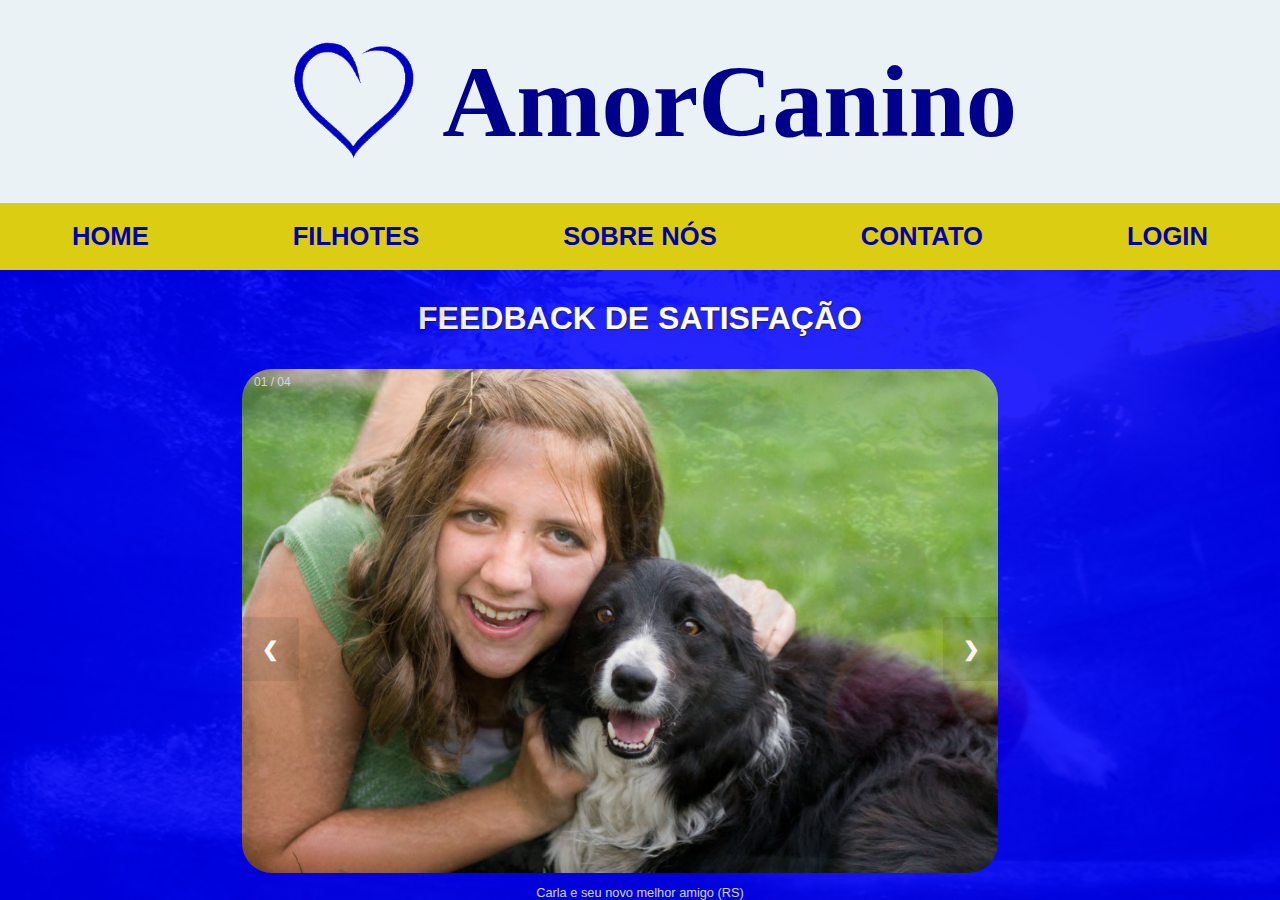
<file: index.html>
<!DOCTYPE html>
<html lang="pt_BR">
  <head>
    <meta charset="UTF-8" />
    <meta name="viewport" content="width=device-width, initial-scale=1.0" />

    <title>Amor Canino</title>

    <link rel="icon" href="./images/images.png" />

    <link rel="stylesheet" href="./css/styles.css" />
    <link rel="stylesheet" href="./css/galery.css" />
  </head>
  <body>

    <header>
      <div id="acima">
          <img id="coracao" src="./images/images.png" alt="">
        <h1>Amor</h1>
        <h1>Canino</h1>
      </div>

      <div id="abaixo">
          <a href="./index.html"><h1>HOME</h1></a>
          <a href="./filhotes.html"><h1>FILHOTES</h1></a>
          <a href="./sobre.html"><h1>SOBRE NÓS</h1></a>
          <a href="./contato.html"><h1>CONTATO</h1></a>
          <a href="./login.html"><h1>LOGIN</h1></a>
 
      </div>
    </header>

    <main>
      <img id="fundo" src="./images/imgfundo.png" alt="Fundo" />
      <div id="tela-azul">
        
        <div id="container">
            <div id="title-home">
                <h1>FEEDBACK DE SATISFAÇÃO</h1>
            </div>
            
    
            <div class="wrap">
                <section class="gallery-container">
    
                    <!--Slide-->
                    <div class="mySlides fade"> <!-- 01 -->
                        <div class="numbertext">01 / 04</div>
                        <img class="imgslide" src="./images/g5.jpg" alt="Arara Azul"/>
                        <div class="text">Carla e seu novo melhor amigo (RS)</div>
                    </div>
        
                    <div class="mySlides fade"> <!-- 02 -->
                        <div class="numbertext">02 / 04</div>
                        <img class="imgslide" src="./images/g1.png" alt="Arara Canindé"/>
                        <div class="text">Luiza curtindo com o Tody (SP)</div>
                    </div>
        
                    <div class="mySlides fade"> <!-- 03 -->
                        <div class="numbertext">03 / 04</div>
                        <img class="imgslide" src="./images/g2.jpg" alt="Papagaio Verdadeiro"/>
                        <div class="text">Maria passando a tarde com seu novo companheiro (RJ)</div>
                    </div>
        
                    <div class="mySlides fade"> <!-- 04 -->
                        <div class="numbertext">04 / 04</div>
                        <img class="imgslide" src="./images/g4.jpg" alt="Jandaia"/>
                        <div class="text">Jane e sua nova filha Marceline (PR)</div>
                    </div>
        
                    <!--Final Slides-->
        
                    <!--Navigation-->
                    <a class="prev" onclick="plusSlides(-1)">&#10094;</a>
                    <a class="next" onclick="plusSlides(1)">&#10095;</a>
                </section>
                <!--End of galery-->
            </div>
    
          

        </div>

      
    </div>
      <footer>

      </footer>

    </main>

    <footer></footer>
    <script src="./js/galery.js"></script>
  </body>
</html>
</file>
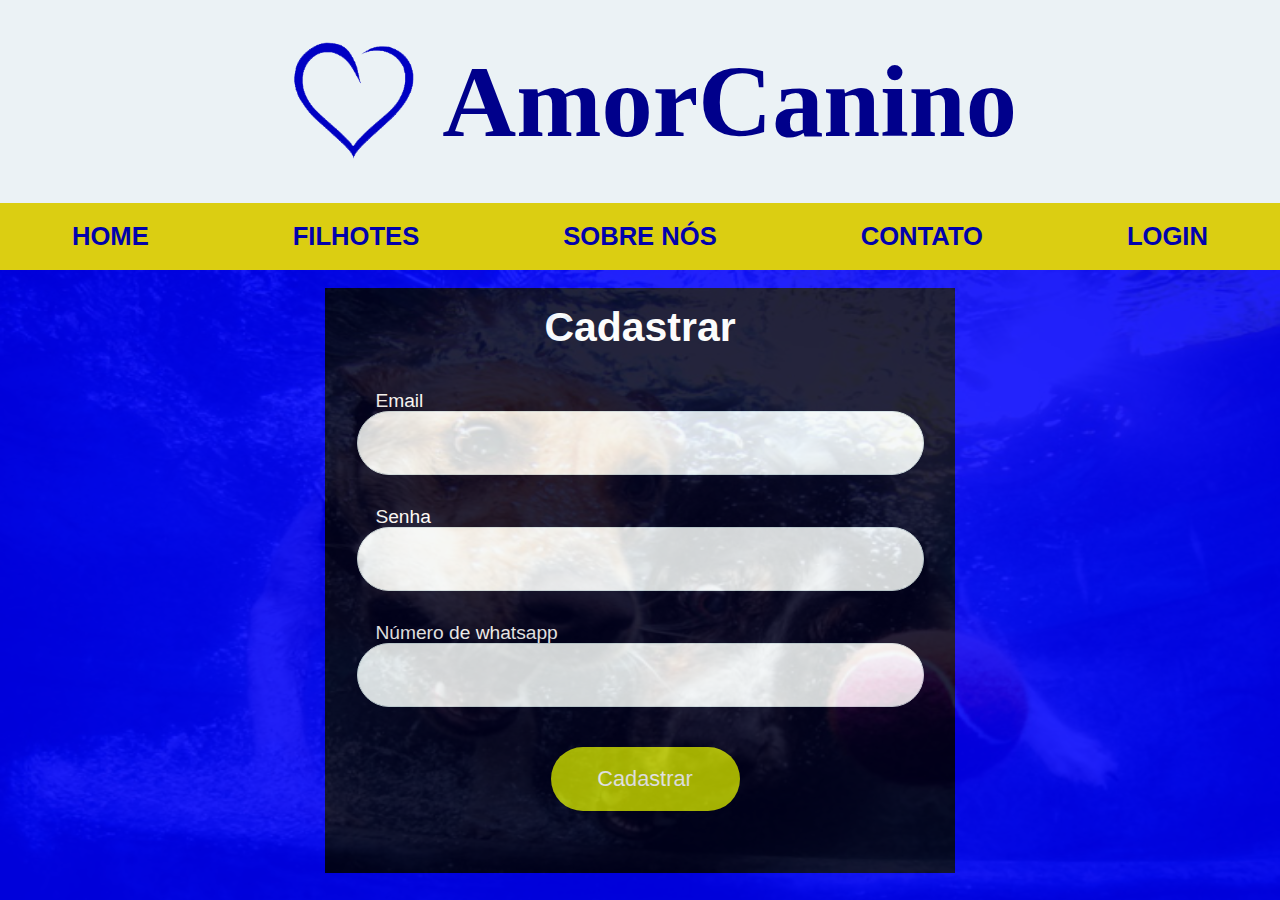
<file: cadastrar.html>
<!DOCTYPE html>
<html lang="pt_BR">
  <head>
    <meta charset="UTF-8" />
    <meta name="viewport" content="width=device-width, initial-scale=1.0" />

    <title>Amor Canino</title>

    <link rel="icon" href="" />

    <link rel="stylesheet" href="./css/styles.css" />
    <link rel="stylesheet" href="./css/galery.css" />
    <link rel="stylesheet" href="./css/form.css" />
  </head>
  <body>

    <header>
      <div id="acima">
          <img id="coracao" src="./images/images.png" alt="">
        <h1>Amor</h1>
        <h1>Canino</h1>
      </div>

      <div id="abaixo">
        <a href="./index.html"><h1>HOME</h1></a>
        <a href="./filhotes.html"><h1>FILHOTES</h1></a>
        <a href="./sobre.html"><h1>SOBRE NÓS</h1></a>
        <a href="./contato.html"><h1>CONTATO</h1></a>
        <a href="./login.html"><h1>LOGIN</h1></a>

    </div>
    </header>

    <main>
      <img id="fundo" src="./images/imgfundo.png" alt="Fundo" />
      <div id="ltela-azul">
        
        <div id="container-login">
           
          <section id="area">

            <form action="">

            <fieldset>
              
              <div id="tlogin">
                <legend>Cadastrar</legend>
              </div>
              <div class="input-block">
                <label for="name">Email</label>
                <input type="email" id="email" name="Email" required/>
              </div>


              <div class="input-block">
                <label for="whatsapp">Senha</label>
                <input type="password" id="senha" name="senha" required/>
              </div>

              <div class="input-block">
                <label for="whatsapp">Número de whatsapp</label>
                <input id="whatsapp" name="whatsapp" required/>
              </div>

              <div id="espaco-botao2">
                <button type="submit" class="primary-button2">
                  Cadastrar
                </button>

                  
              </div>
              
            </fieldset>
          </form>
          </section>
          
    
        </div>

      
    </div>
      <footer>

      </footer>

    </main>

    <footer></footer>
    <script src="./js/galery.js"></script>
  </body>
</html>
</file>
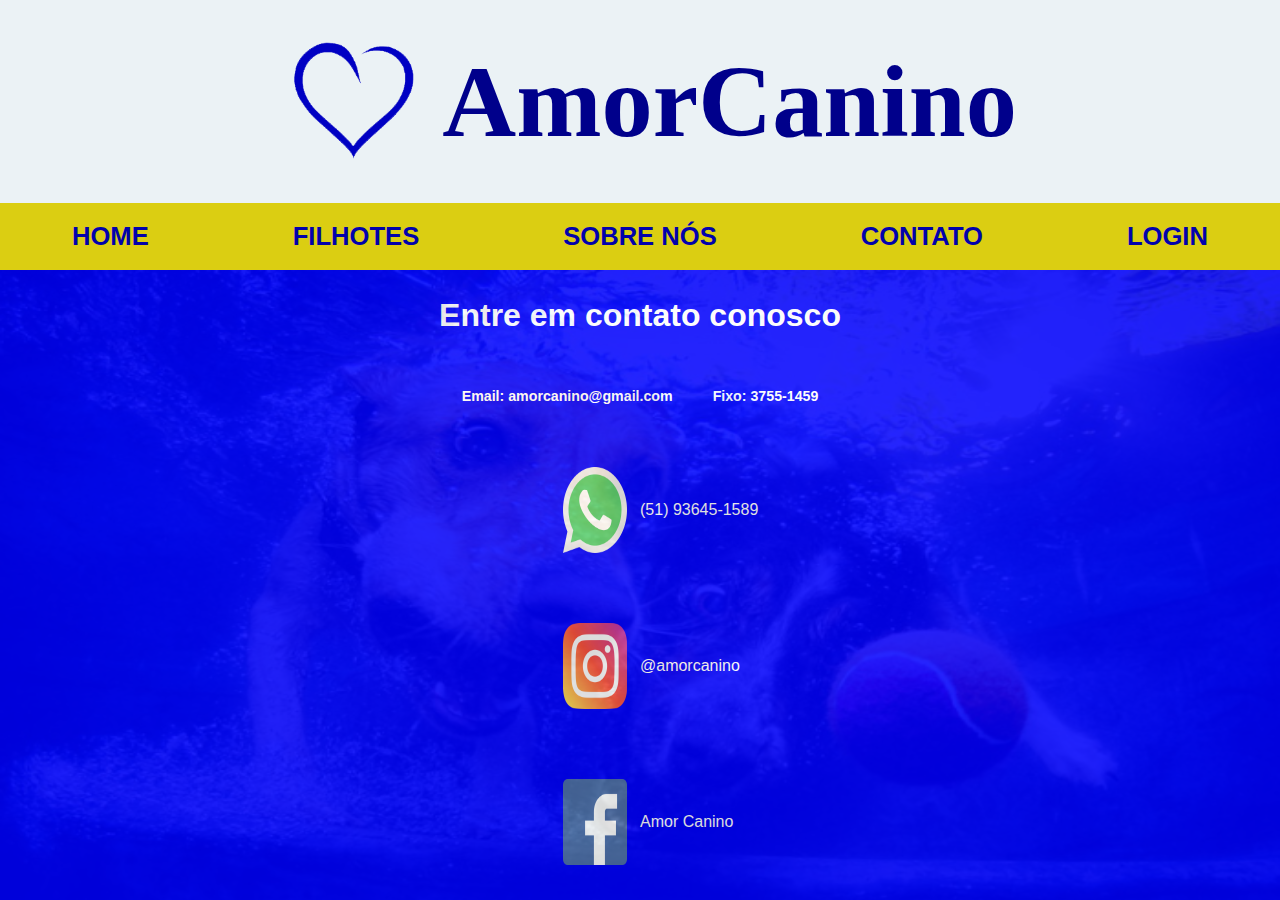
<file: contato.html>
<!DOCTYPE html>
<html lang="pt_BR">
  <head>
    <meta charset="UTF-8" />
    <meta name="viewport" content="width=device-width, initial-scale=1.0" />

    <title>Amor Canino</title>

    <link rel="icon" href="" />

    <link rel="stylesheet" href="./css/styles.css" />
    <link rel="stylesheet" href="./css/galery.css" />
  </head>
  <body>

    <header>
      <div id="acima">
          <img id="coracao" src="./images/images.png" alt="">
        <h1>Amor</h1>
        <h1>Canino</h1>
      </div>

      <div id="abaixo">
        <a href="./index.html"><h1>HOME</h1></a>
        <a href="./filhotes.html"><h1>FILHOTES</h1></a>
        <a href="./sobre.html"><h1>SOBRE NÓS</h1></a>
        <a href="./contato.html"><h1>CONTATO</h1></a>
        <a href="./login.html"><h1>LOGIN</h1></a>

    </div>
    </header>

    <main>
      <img id="fundo" src="./images/imgfundo.png" alt="Fundo" />
      <div id="tela-azul">
        
        <div id="container">
          <div id="contato1">
            <h1>Entre em contato conosco</h1>
          </div>
          <div id="contato2">
            <h2>Email: amorcanino@gmail.com</h2>
            <h2>Fixo: 3755-1459</h2>
          </div>
          <div id="container-contato">
            
            <div id="contato3">
              
                <img src="./images/whatsapp.png" alt="">
              
              
                <img src="./images/instagram.png" alt="">
              
              
                <img src="./images/facebook.png" alt="">
              
            </div>

            <div id="contato4">
              <p>(51) 93645-1589</p>
              <p>@amorcanino</p>
              <p>Amor Canino</p>
            </div>

          </div>
            
          
        </div>

      
    </div>
      <footer>

      </footer>

    </main>

    <footer></footer>
    <script src="./js/galery.js"></script>
  </body>
</html>
</file>
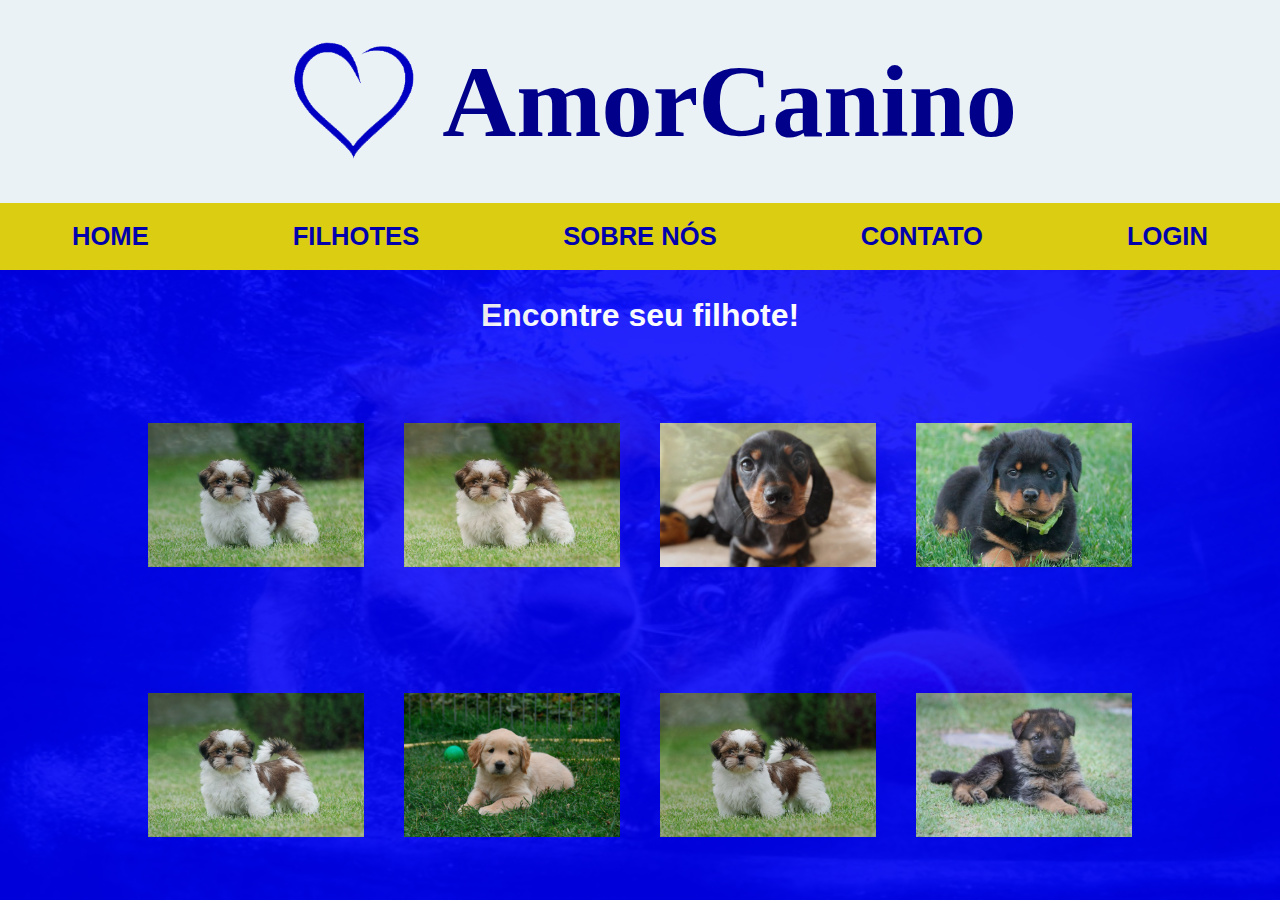
<file: filhotes.html>
<!DOCTYPE html>
<html lang="pt_BR">
  <head>
    <meta charset="UTF-8" />
    <meta name="viewport" content="width=device-width, initial-scale=1.0" />

    <title>Amor Canino</title>

    <link rel="icon" href="" />

    <link rel="stylesheet" href="./css/styles.css" />
    <link rel="stylesheet" href="./css/galery.css" />
  </head>
  <body>

    <header>
        <div id="acima">
            <img id="coracao" src="./images/images.png" alt="">
          <h1>Amor</h1>
          <h1>Canino</h1>
        </div>
  
        <div id="abaixo">
            <a href="./index.html"><h1>HOME</h1></a>
            <a href="./filhotes.html"><h1>FILHOTES</h1></a>
            <a href="./sobre.html"><h1>SOBRE NÓS</h1></a>
            <a href="./contato.html"><h1>CONTATO</h1></a>
            <a href="./login.html"><h1>LOGIN</h1></a>
   
        </div>
      </header>

    <main>
      <img id="fundo" src="./images/imgfundo.png" alt="Fundo" />
      <div id="tela-azul">
        
        <div id="container-images">
          <div id="text">
            <h1>Encontre seu filhote!</h1>
          </div>
          <div class="filhotes">
            <img class="imgs" src="./images/filhotes/cadela-da-raça-Shih-tzu.jpg" alt="">
            <img class="imgs" src="./images/filhotes/cadela-da-raça-Shih-tzu.jpg" alt="">
            <img class="imgs" src="./images/filhotes/filhote-de-dachshund-5-696x464.png" alt="">
            <img class="imgs" src="./images/filhotes/filhote-de-rottweiler-1-696x464.jpg" alt="">
          </div>
          <div class="filhotes">
            <img class="imgs" src="./images/filhotes/cadela-da-raça-Shih-tzu.jpg" alt="">
            <img class="imgs" src="./images/filhotes/herald_090919_interna.jpg" alt="">
            <img class="imgs" src="./images/filhotes/cadela-da-raça-Shih-tzu.jpg" alt="">
            <img class="imgs" src="./images/filhotes/pastor-alemao-filhote-fortaleza.jpeg" alt="">
          </div>
            
            
    
        </div>

      
    </div>
      <footer>

      </footer>

    </main>

    <footer></footer>
    <script src="./js/galery.js"></script>
  </body>
</html>
</file>
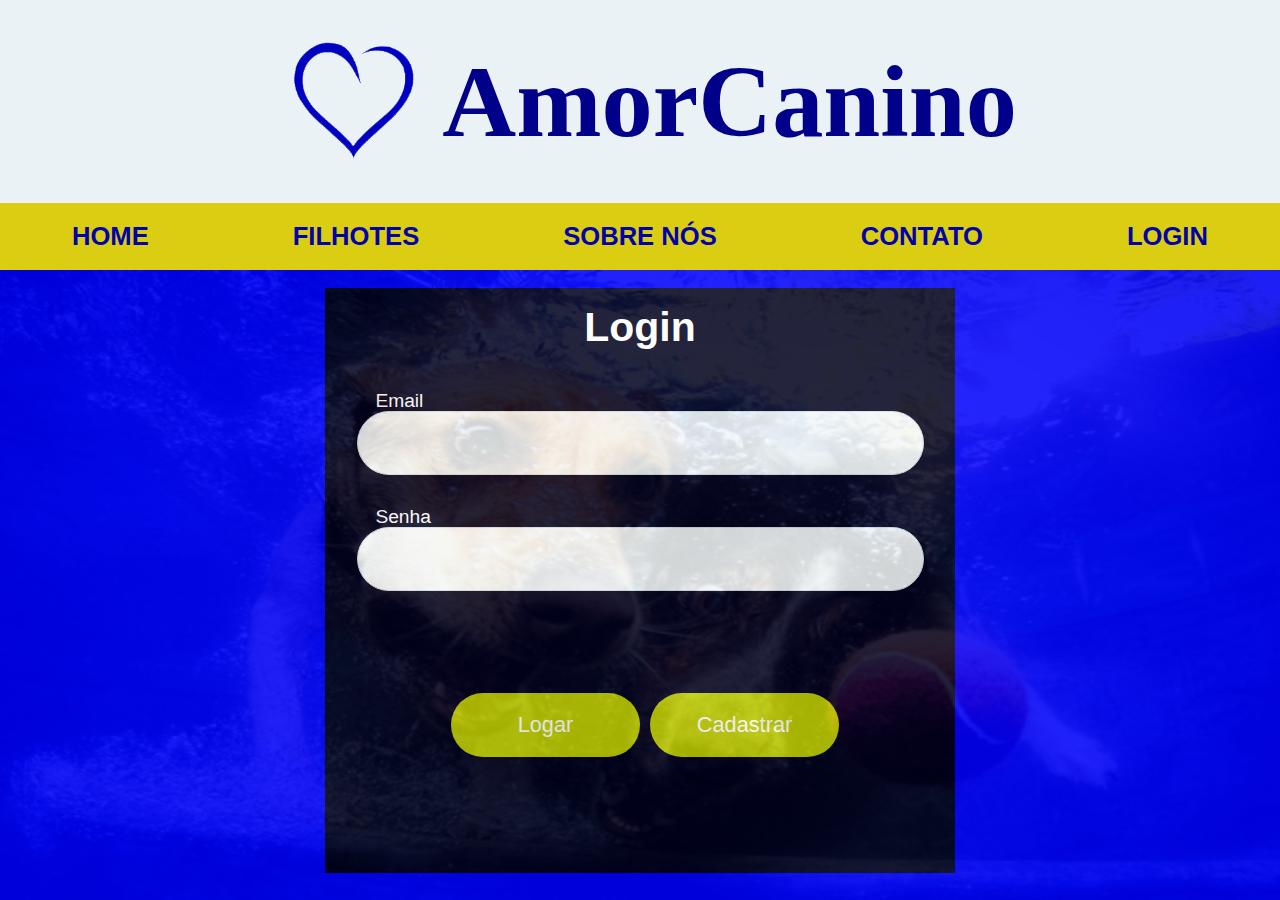
<file: login.html>
<!DOCTYPE html>
<html lang="pt_BR">
  <head>
    <meta charset="UTF-8" />
    <meta name="viewport" content="width=device-width, initial-scale=1.0" />

    <title>Amor Canino</title>

    <link rel="icon" href="" />

    <link rel="stylesheet" href="./css/styles.css" />
    <link rel="stylesheet" href="./css/galery.css" />
    <link rel="stylesheet" href="./css/form.css" />
  </head>
  <body>

    <header>
      <div id="acima">
          <img id="coracao" src="./images/images.png" alt="">
        <h1>Amor</h1>
        <h1>Canino</h1>
      </div>

      <div id="abaixo">
        <a href="./index.html"><h1>HOME</h1></a>
        <a href="./filhotes.html"><h1>FILHOTES</h1></a>
        <a href="./sobre.html"><h1>SOBRE NÓS</h1></a>
        <a href="./contato.html"><h1>CONTATO</h1></a>
        <a href="./login.html"><h1>LOGIN</h1></a>

    </div>
    </header>

    <main>
      <img id="fundo" src="./images/imgfundo.png" alt="Fundo" />
      <div id="ltela-azul">
        
        <div id="container-login">
           
          <section id="area">

            <form action="">

            <fieldset>
              
              <div id="tlogin">
                <legend>Login</legend>
              </div>
              <div class="input-block">
                <label for="name">Email</label>
                <input type="email" id="email" name="Email" required/>
              </div>


              <div class="input-block">
                <label for="whatsapp">Senha</label>
                <input type="password" id="senha" name="senha" required/>
              </div>

              <div id="espaco-botao">
                <button type="submit" class="primary-button">
                  Logar
                </button>

                <a  class="primary-button" href="./cadastrar.html">
                    Cadastrar
                </a>  
              </div>
              
            </fieldset>
          </form>
          </section>
          
    
        </div>

      
    </div>
      <footer>

      </footer>

    </main>

    <footer></footer>
    <script src="./js/galery.js"></script>
  </body>
</html>
</file>
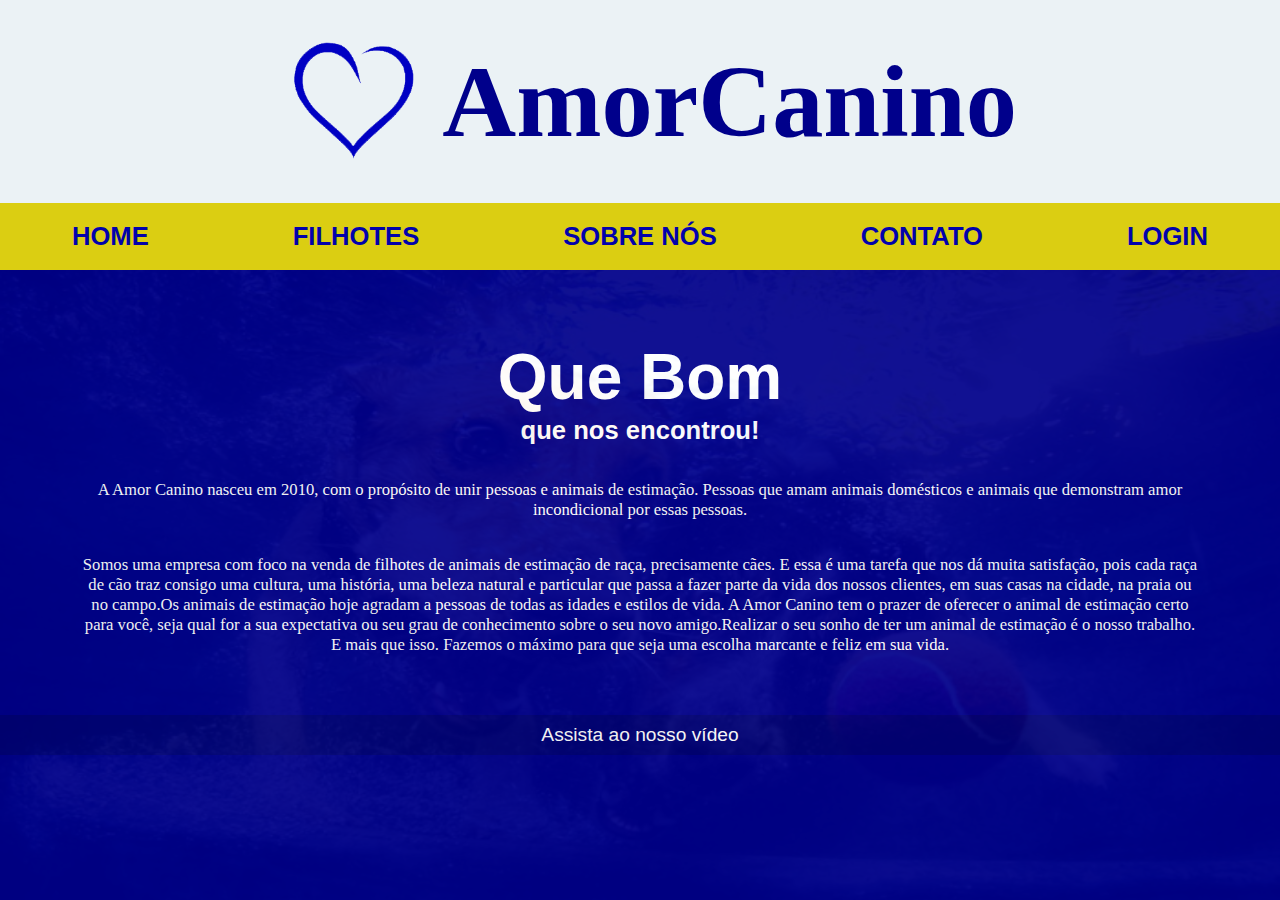
<file: sobre.html>
<!DOCTYPE html>
<html lang="pt_BR">
  <head>
    <meta charset="UTF-8" />
    <meta name="viewport" content="width=device-width, initial-scale=1.0" />

    <title>Amor Canino</title>

    <link rel="icon" href="" />

    <link rel="stylesheet" href="./css/styles.css" />
    <link rel="stylesheet" href="./css/galery.css" />
  </head>
  <body>

    <header>
      <div id="acima">
          <img id="coracao" src="./images/images.png" alt="">
        <h1>Amor</h1>
        <h1>Canino</h1>
      </div>

      <div id="abaixo">
        <a href="./index.html"><h1>HOME</h1></a>
        <a href="./filhotes.html"><h1>FILHOTES</h1></a>
        <a href="./sobre.html"><h1>SOBRE NÓS</h1></a>
        <a href="./contato.html"><h1>CONTATO</h1></a>
        <a href="./login.html"><h1>LOGIN</h1></a>

    </div>
    </header>

    <main>
      <img id="fundo" src="./images/imgfundo.png" alt="Fundo" />
      <div id="tela-azul-sobre">
        
        <div id="container-sobre">
          <h1>Que Bom</h1>  
          <h2>que nos encontrou!</h2>

            <p>	A Amor Canino nasceu em 2010, com o propósito de unir pessoas e animais de estimação. Pessoas que amam animais domésticos e 
            animais que demonstram amor incondicional por essas pessoas.</p>

            <p>	Somos uma empresa com foco na venda de filhotes de animais de estimação de raça, precisamente cães. E essa é uma  tarefa que 
            nos dá muita satisfação, pois cada raça de cão traz consigo uma cultura, uma história, uma beleza natural e particular que passa
            a fazer parte da vida dos nossos clientes, em suas casas na cidade, na praia ou no campo.Os animais de estimação hoje agradam a pessoas
            de todas as idades e estilos de vida. A Amor Canino tem o prazer de oferecer o animal de estimação certo para você, seja qual for a sua 
            expectativa ou seu grau de conhecimento sobre o seu novo amigo.Realizar o seu sonho de ter um animal de estimação é o nosso trabalho.
            E mais que isso. Fazemos o máximo para que seja uma escolha marcante e feliz em sua vida.</p>
    
        </div>

        <div id="link"> 
          <a href="video.html">Assista ao nosso vídeo</a>
        </div>
      
    </div>
      <footer>

      </footer>

    </main>

    <footer></footer>
    <script src="./js/galery.js"></script>
  </body>
</html>
</file>
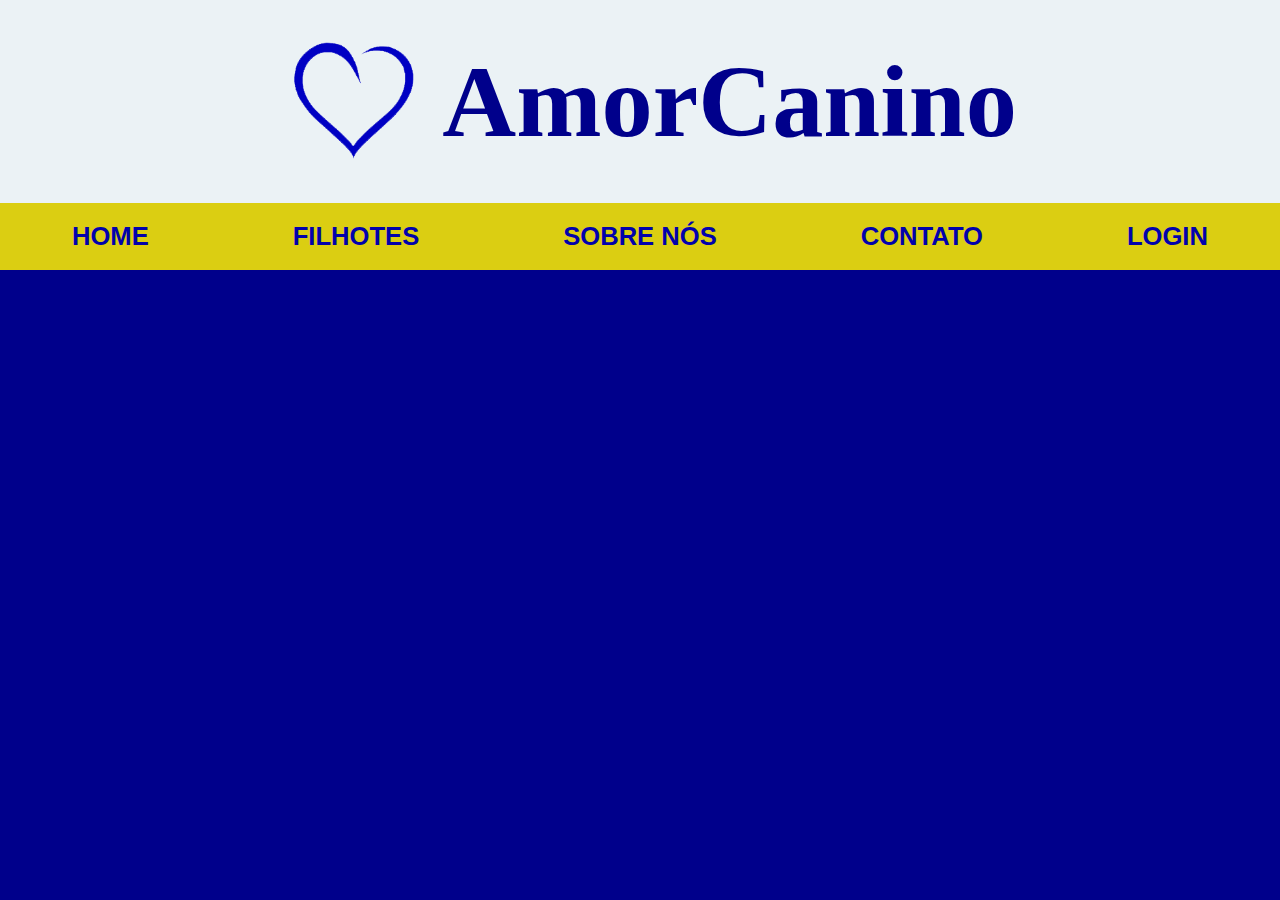
<file: video.html>
<!DOCTYPE html>
<html lang="pt_BR">
  <head>
    <meta charset="UTF-8" />
    <meta name="viewport" content="width=device-width, initial-scale=1.0" />

    <title>Amor Canino</title>

    <link rel="icon" href="" />

    <link rel="stylesheet" href="./css/styles.css" />
    <link rel="stylesheet" href="./css/galery.css" />
  </head>
  <body>

    <header>
      <div id="acima">
          <img id="coracao" src="./images/images.png" alt="">
        <h1>Amor</h1>
        <h1>Canino</h1>
      </div>

      <div id="abaixo">
        <a href="./index.html"><h1>HOME</h1></a>
        <a href="./filhotes.html"><h1>FILHOTES</h1></a>
        <a href="./sobre.html"><h1>SOBRE NÓS</h1></a>
        <a href="./contato.html"><h1>CONTATO</h1></a>
        <a href="./login.html"><h1>LOGIN</h1></a>

    </div>
    </header>

    <main>
      <img id="fundo" src="./images/imgfundo.png" alt="Fundo" />
      <div id="tela-azul-sobre2">
        
        <div id="container-sobre2">
            <iframe width="57%" height="600" src="https://www.youtube.com/embed/7kXLQJoM3QA" frameborder="0" allow="accelerometer; autoplay; clipboard-write; encrypted-media; gyroscope; picture-in-picture" allowfullscreen></iframe>
        </div>
      
    </div>
      <footer>

      </footer>

    </main>

    <footer></footer>
    <script src="./js/galery.js"></script>
  </body>
</html>
</file>
<file: css/styles.css>
* {
    margin: 0;
    padding: 0;
    box-sizing: border-box;
    font-family: Impact, Haettenschweiler, 'Arial Narrow Bold', sans-serif;
}

body {
    height: 100vh;
    color: white;
    background: #ebf2f5;
}

header {
    width: 100%;
    height: 30%;
    background-color: #ebf2f5;
}

#acima {
    height: 75%;
    width: 100%;
    background-color: #ebf2f5;

    display: flex;
    align-items: center;
    justify-content: center;
}

#coracao{
    width: 14%;
    
}



#acima h1 {
    color: darkblue;
    font-size: clamp(20px, 8vw, 10vw);
    font-family:serif;
}

#abaixo {
    height: 25%;
    width: 100%;
    background-color: rgb(219, 206, 18);

    display: flex;
    align-items: center;
    justify-content: space-around;
    
    
}

#abaixo a {
    color: rgb(2, 2, 172);
    text-decoration: none;
    text-shadow: rgba(0, 0, 0, 0.897) 0px 0px px;
    font-size: clamp(8px, 1vw, 2vw);
}

#abaixo a:hover {
    color: white;
    text-decoration: none;
    text-shadow: rgb(0, 2, 95) 1px 3px 7px;
}

main {
    display: flex;
    width: 100%;
    height: 70%;
    background-color: blue;
}

#fundo {
    height: 100%;
    width: 100%;
}

#tela-azul {
    min-height: 100vh;
    width: 100%;
    background-color: blue;
    position: fixed;
    opacity: 85%;
}

#ltela-azul {
    min-height: 100vh;
    width: 100%;
    background-color: blue;
    position: fixed;
    opacity: 85%;
}

#tela-azul-sobre {
    min-height: 100vh;
    width: 100%;
    background-color: darkblue;
    position: fixed;
    opacity: 93%;
}

#tela-azul-sobre2{
    min-height: 100vh;
    width: 100%;
    background-color: darkblue;
    position: fixed;
    opacity: 100%;
}

#container-sobre{
    text-align: center;
}

#container-sobre2{
    display: flex;
    align-items: center;
    justify-content: center;
    text-align: center;
    margin-top: 1.5%;
}

#link{
    background-color: rgb(0, 2, 119);
    width: 100%;
    height: 40px;
    display: flex;
    justify-content: center;
    align-items: center;
    margin-top: 60px;
    font-size: clamp(10px, 1.5vw, 2vw);
}

#link a{
    color: white;
    text-decoration: none;
}

#container-sobre h1{
    font-size: clamp(15px, 5vw, 6vw);
    padding-top: 70px;
}

#container-sobre h2{
    font-size: clamp(12px, 2vw, 4vw);
    padding-top: 2px;
    
}

#container-sobre p{
    font-size: clamp(10px, 1.3vw, 2vw);
    font-family: initial;
    padding-left: 80px;
    padding-right: 80px;
    padding-top: 35px;
}

#container-images{
    width: 100%;
    height: 1vh;
}

#container-contato {
    display: flex;


}

#contato1 {

    width: 100%;
    height: 10vh;

    display: flex;
    align-items: center;
    justify-content: center;
}

#contato1 h1{
    font-size: clamp(23px, 2.5vw, 5vw);
}
#contato2 {

    width: 100%;
    height: 8vh;

    display: flex;
    align-items: center;
    justify-content: center;
}

#contato2 h2 {
    margin-left: 20px;
    margin-right: 20px;

    font-size: clamp(14.2px, 1vw, 5vw);
}

#contato3 {
    
    width: 50%;
    height: 52vh;
  

    display: grid;
    align-items: center;
    
}

#contato3 img{
    width: 10%;
    height: 55%;
    margin-left:  88%;
}

#contato3 img:hover{
    cursor: pointer;
}

#contato4 {
    width: 50%;
    height: 52vh;
   

    display: grid;
    align-items: center;
    justify-content: left;
}

#contato4 p{
    margin-left: 5spx;
    font-size: clamp(16px, 1vw, 5vw);
}

#text {
    height: 10vh;
    display: flex;
    align-items: center;
    justify-content: center;
    
}

#text h1{
    font-size: clamp(18px, 2.5vw, 3vw);
}

.filhotes {
    height: 30vh;
    width: 100%;
    display: flex;
    align-items: center;
    justify-content: center;
}

.imgs {
    width: 20%;
    padding: 20px;  
}

.imgs:hover {
    cursor: pointer;
    border: 3px solid white;
    padding: 0;
}


#title-home {
    width: 100%;
    text-align: center;
    text-shadow: rgb(1, 0, 66) 1px 1px 1px;
}

#title-home h1 {
    display: inline-block;
    padding: 30px;
}

@media (max-width: 500px) {
    
    .filhotes {
        height: 30vh;
        width: 100%;
        display: grid;
        grid-template-columns: 1fr 1fr;
    }

    .imgs {
        width: 100px;
        padding: 5px;
        margin-left: 32px; 
    }

    #container-sobre p{

        padding-left: 80px;
        padding-right: 80px;
        padding-top: 10px;
    }
    
    #container-sobre h1{
        
        padding-top: 10px;
    }

}

@media (max-width: 1500px) {
    #container-sobre2 iframe{
        height: 550px;
    }
}


@media (max-width: 800px) {
    #contato3 img{
        width: 20%;
        height: 40%;
        margin-left:  62%;
    }

    #container-sobre2 iframe{
        height:500px;
    }

    
    #container-sobre2 {
        margin-top: 7%;
    }
    
}

@media (max-width: 360px) {
    #container-sobre2 iframe{
        height:400px;
        width: 85%;
    }

    
    #container-sobre2 {
        margin-top: 7%;
    }
    
}

#container-login {
    
    display: flex;
    justify-content: center;
    padding-top: 1.4%;
}

#area {
    background-color: rgb(1, 0, 29);
    opacity: 1;
    width: 70vh;
    height: 65vh;
}

#espaco-botao {
    display: flex;
    align-items: center;
    justify-content: center;
    
}

#espaco-botao2 {
    
    display: flex;
    justify-content: center;
    
    
}
</file>
<file: css/galery.css>
/* Slideshow container */
.gallery-container {
  width: 90%;
  position: relative;
  margin: 0 5%;
  background: rgb(4, 0, 255);
  padding: 2px;
  border-radius: 30px;
}
  @media (min-width: 480px) {
      .gallery-container {
        width: 800px;
        margin: auto;
      }
  }

/* Hide the images by default */
.mySlides {
  display: none;
}

/* Next & previous buttons */
.prev, .next {
  cursor: pointer;
  position: absolute;
  top: 50%;
  width: auto;
  margin-top: -22px;
  margin-right: 40px;
  padding: 20px;
  color: white;
  font-weight: bold;
  font-size: 20px;
  transition: 0.6s ease;
  border-radius: 0 3px 3px 0;
  background-color: rgba(0,0,0,0.1);
}

/* Position the "next button" to the right */
.next {
  right: 0;
  border-radius: 3px 0 0 3px;
}

/* On hover, add a black background color with a little bit see-through */
.prev:hover, .next:hover {
  background-color: rgba(0,0,0,0.8);
}

/* Caption text */
.text {
  color: #f2f2f2;
  font-size: 1vw;
  padding: 8px 12px;
  width: 100%;
  text-align: center;
}

.imgslide {
  width: 95%;
  border-radius: 30px;
}

/* Number text (1/3 etc) */
.numbertext {
  color: #f2f2f2;
  font-size: 12px;
  padding: 8px 12px;
  position: absolute;
  top: 0;
}
@media (max-width: 768px) {
  .numbertext {
    top: 15px;
  }
}

/* Fading animation */
.fade {
  -webkit-animation-name: fade;
  -webkit-animation-duration: 1.5s;
  animation-name: fade;
  animation-duration: 1.5s;
}

@-webkit-keyframes fade {
  from {opacity: .4}
  to {opacity: 1}
}

@keyframes fade {
  from {opacity: .4}
  to {opacity: 1}
}
</file>
<file: css/form.css>
fieldset {
    border: 0;
}

#tlogin {
    display: flex;
    text-align: center;
}

fieldset legend {
    width: 100%;

    font-size: clamp(20px, 3.2vw, 3.5vw);
    line-height: 1.5;

    color: white;
    font-weight: 700;

    padding-top: 1.5%;
    
}

.input-block {
    margin-top: 2rem;
}
.input-block label {
    color: white;
    font-size: clamp(15px, 1.5vw, 2vw);
    margin-bottom: .8rem;
    line-height: 1.5vw;
    margin-left: 8%;
    
}


.input-block input {
    width: 90%;
    background: #f5f8fa;
    border: 1px solid #d3e2e5;
    border-radius: 2rem;

    color:black;

    height: 4rem;
    padding: 0 1.6rem;
    margin-left: 5%;

    font-size: clamp(15px, 1vw,1.5vw);
}

.primary-button {
    margin-top: 6.4rem;
    width: 30%;
    height: 4rem;
    border: none;
    cursor: pointer;
    background: #c0ce01;
    border-radius: 2rem;
    color: white;
    display: flex;
    align-items: center;
    justify-content: center;
    transition: background-color .2s;

    text-decoration: none;

    margin-left: 10px;
    font-size: clamp(15px, 1.7vw, 2vw);
}

.primary-button2 {
    margin-top: 2.5rem;
    width: 30%;
    height: 4rem;
    border: none;
    cursor: pointer;
    background: #c0ce01;
    border-radius: 2rem;
    color: white;
    display: flex;
    align-items: center;
    justify-content: center;
    transition: background-color .2s;

    text-decoration: none;

    margin-left: 10px;
    font-size: clamp(15px, 1.7vw, 2vw);
}

.primary-button:hover {
    background: #b9ad00;
}

.primary-button2:hover {
    background: #b9ad00;
}

@media (max-width: 500px) {
    .primary-button {
        margin-top: 2rem;
        width: 30%;
        height: 4rem;
        border: none;
        cursor: pointer;
        background: #c0ce01;
        border-radius: 2rem;
        color: white;
        display: flex;
        align-items: center;
        justify-content: center;
        transition: background-color .2s;
    
        text-decoration: none;
    
        margin-left: 10px;
        font-size: clamp(15px, 5vw, 2.5vw);
    }
    
    .input-block {
        margin-top: 10px;
    }

    .primary-button2 {
        margin-top: 1rem;
        width: 30%;
        height: 4rem;
        border: none;
        cursor: pointer;
        background: #c0ce01;
        border-radius: 2rem;
        color: white;
        display: flex;
        align-items: center;
        justify-content: center;
        transition: background-color .2s;
    
        text-decoration: none;
    
        margin-left: 10px;
        font-size: clamp(15px, 5vw, 2.5vw);
    }
}
</file>
